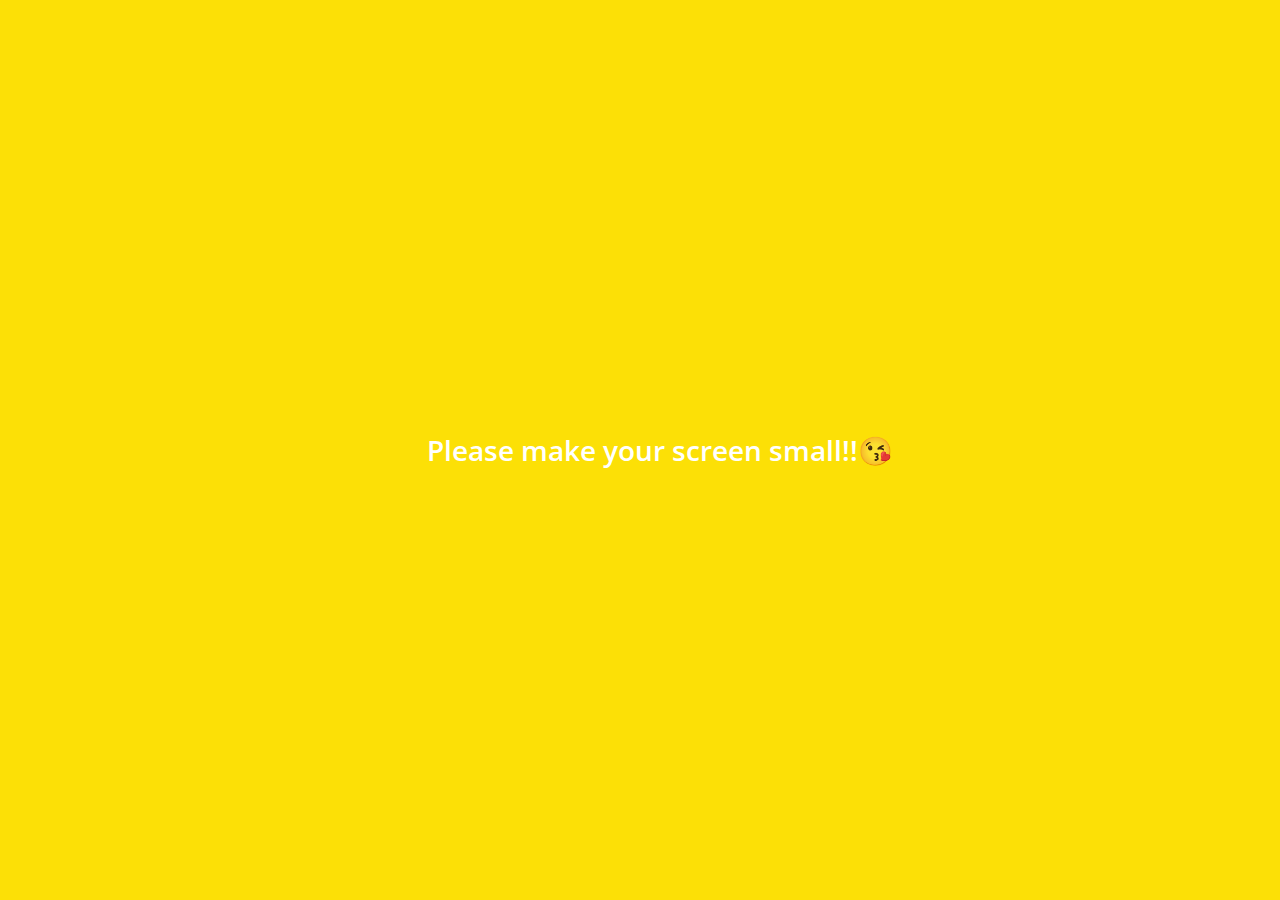
<file: index.html>
<!DOCTYPE html>
<html lang="ko">
  <head>
    <meta charset="UTF-8" />
    <meta name="viewport" content="width=device-width, initial-scale=1.0" />
    <meta http-equiv="X-UA-Compatible" content="ie=edge" />
    <link
      rel="stylesheet"
      href="https://use.fontawesome.com/releases/v5.7.2/css/all.css"
      integrity="sha384-fnmOCqbTlWIlj8LyTjo7mOUStjsKC4pOpQbqyi7RrhN7udi9RwhKkMHpvLbHG9Sr"
      crossorigin="anonymous"
    />
    <link rel="stylesheet" href="css/styles.css" />
    <title>Chats | Kakao Clone</title>
  </head>

  <body>
    <div class="status-bar">
      <div class="status-bar__column">
        <span class="status-bar__clock">13:54 </span>
      </div>
      <div class="status-bar__column">
        <i class="fas fa-clock"></i>
        <i class="fas fa-volume-mute"></i>
        <i class="fas fa-wifi"></i>
        <span class="status-bar__battery-level">100%</span>
        <i class="fas fa-battery-full"></i>
      </div>
    </div>
    <header class="header">
      <div class="header__header-column">
        <h1 class="header__title">Chats</h1>
      </div>
      <div class="header__header-column">
        <span class="header__icon">
          <i class="fas fa-search"></i>
        </span>
        <span class="header__icon">
          <i class="far fa-comment"></i>
        </span>
        <span class="header__icon">
          <i class="fas fa-cog"></i>
        </span>
      </div>
    </header>
    <main class="chats">
      <ul class="chats__list">
        <li class="chats__chat chat">
          <a href="chat.html">
            <div class="chats__chat friend friend--lg">
              <div class="friend__column">
                <img src="images/avatar.jpg" class="m-avatar friend__avatar" />
                <div class="friend__content">
                  <span class="friend__name">
                    꼬부기
                  </span>
                  <span class="friend__bottom-text">
                    안녕?
                  </span>
                </div>
              </div>
              <div class="friend__column">
                <span class="chat__timestamp"> March 8</span>
              </div>
            </div>
          </a>
        </li>
      </ul>
    </main>
    <nav class="nav">
      <ul class="nav__list">
        <li class="nav__list-item">
          <a href="friends.html" class="nav__list-link">
            <i class="far fa-user"></i
          ></a>
        </li>
        <li class="nav__list-item">
          <a href="index.html" class="nav__list-link">
            <div class="nav__badge">8</div>
            <i class="fas fa-comment"></i>
          </a>
        </li>
        <li class="nav__list-item">
          <a href="find.html" class="nav__list-link">
            <i class="fas fa-search"></i>
          </a>
        </li>
        <li class="nav__list-item">
          <a href="more.html" class="nav__list-link">
            <i class="fas fa-ellipsis-h"></i>
          </a>
        </li>
      </ul>
    </nav>
  </body>
</html>
</file>
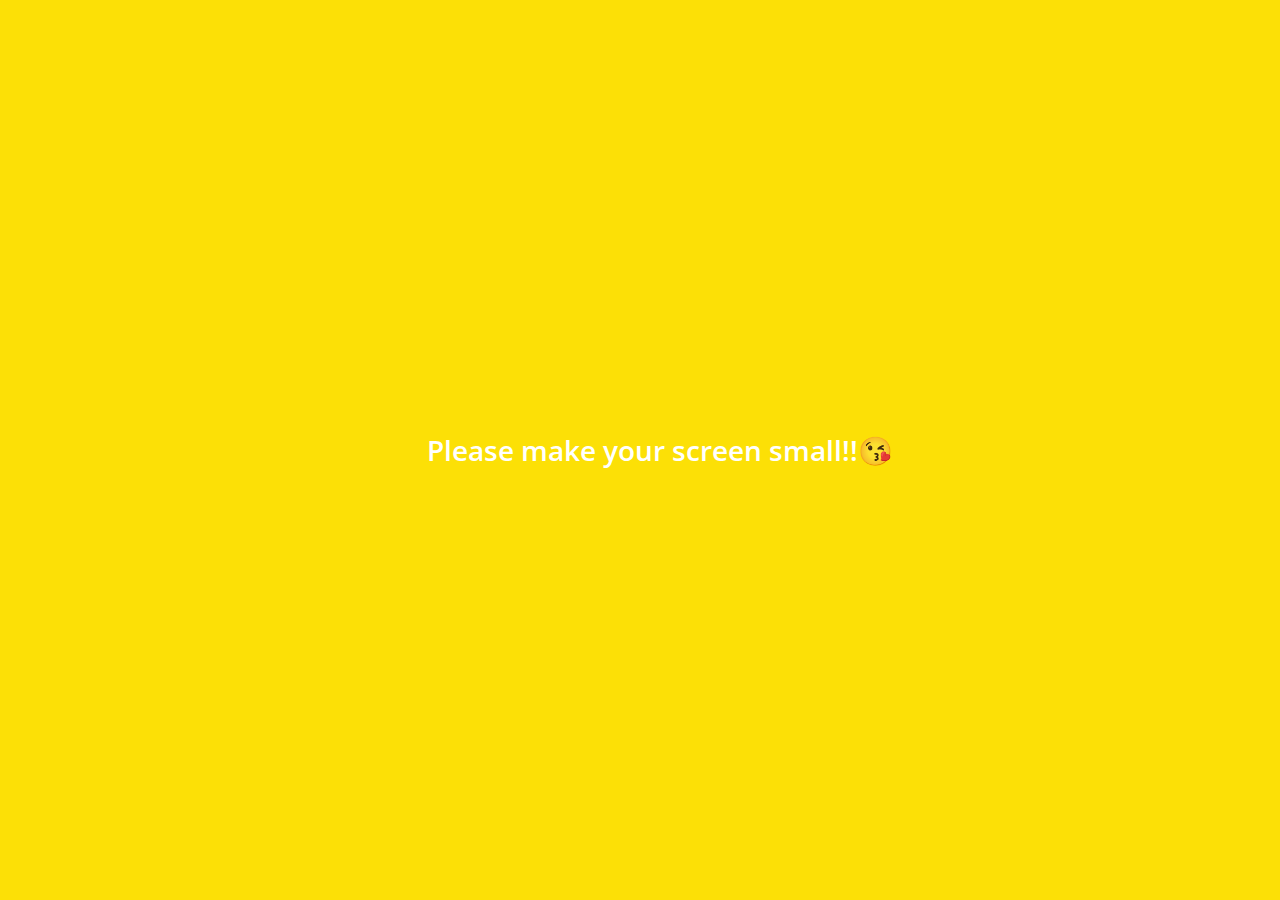
<file: find.html>
<!DOCTYPE html>
<html lang="ko">
  <head>
    <meta charset="UTF-8" />
    <meta name="viewport" content="width=device-width, initial-scale=1.0" />
    <meta http-equiv="X-UA-Compatible" content="ie=edge" />
    <link
      rel="stylesheet"
      href="https://use.fontawesome.com/releases/v5.7.2/css/all.css"
      integrity="sha384-fnmOCqbTlWIlj8LyTjo7mOUStjsKC4pOpQbqyi7RrhN7udi9RwhKkMHpvLbHG9Sr"
      crossorigin="anonymous"
    />
    <link rel="stylesheet" href="css/styles.css" />
    <title>Find | Kakao Clone</title>
  </head>

  <body>
    <div class="status-bar">
      <div class="status-bar__column">
        <span class="status-bar__clock">13:54 </span>
      </div>
      <div class="status-bar__column">
        <i class="fas fa-clock"></i>
        <i class="fas fa-volume-mute"></i>
        <i class="fas fa-wifi"></i>
        <span class="status-bar__battery-level">100%</span>
        <i class="fas fa-battery-full"></i>
      </div>
    </div>
    <header class="header">
      <div class="header__header-column">
        <h1 class="header__title">Find</h1>
      </div>
      <div class="header__header-column">
        <span class="header__icon">
          <i class="fas fa-search"></i>
        </span>
        <span class="header__icon">
          <i class="far fa-comment"></i>
        </span>
        <span class="header__icon">
          <i class="fas fa-cog"></i>
        </span>
      </div>
    </header>
    <main class="find">
      <header class="find__header">
        <ul class="find__header-list">
          <li class="find__header-btn header-btn">
            <span class="header-btn__icon">
              <i class="fas fa-qrcode fa-2x"></i>
            </span>
            <span class="header-btn__title">
              QR Code
            </span>
          </li>
          <li class="find__header-btn header-btn">
            <span class="header-btn__icon">
              <i class="fas fa-user-plus fa-2x"></i>
            </span>
            <span class="header-btn__title">
              Add by Contacts
            </span>
          </li>
          <li class="find__header-btn header-btn">
            <span class="header-btn__icon">
              <i class="fas fa-passport fa-2x"></i>
            </span>
            <span class="header-btn__title">
              Add by ID
            </span>
          </li>
          <li class="find__header-btn header-btn">
            <span class="header-btn__icon">
              <i class="far fa-envelope fa-2x"></i>
            </span>
            <span class="header-btn__title">
              Invite
            </span>
          </li>
        </ul>
      </header>
      <ul class="find__recommended">
        <h5 class="find__title">
          Recommended Friends
        </h5>
        <li class="find__friend friend">
          <div class="friend__column">
            <img src="images/avatar.jpg" class="friend__avatar" />
            <div class="friend__content">
              <span class="friend__name">
                꼬부기
              </span>
            </div>
          </div>
          <div class="friend__column">
            <div class="friend__add-btn">
              <i class="fas fa-user-plus"></i>
            </div>
          </div>
        </li>
      </ul>
    </main>
    <nav class="nav">
      <ul class="nav__list">
        <li class="nav__list-item">
          <a href="friends.html" class="nav__list-link">
            <i class="far fa-user"></i
          ></a>
        </li>
        <li class="nav__list-item">
          <a href="index.html" class="nav__list-link">
            <i class="far fa-comment"></i>
          </a>
        </li>
        <li class="nav__list-item">
          <a href="find.html" class="nav__list-link">
            <i class="fas fa-search"></i>
          </a>
        </li>
        <li class="nav__list-item">
          <a href="more.html" class="nav__list-link">
            <i class="fas fa-ellipsis-h"></i>
          </a>
        </li>
      </ul>
    </nav>
  </body>
</html>
</file>
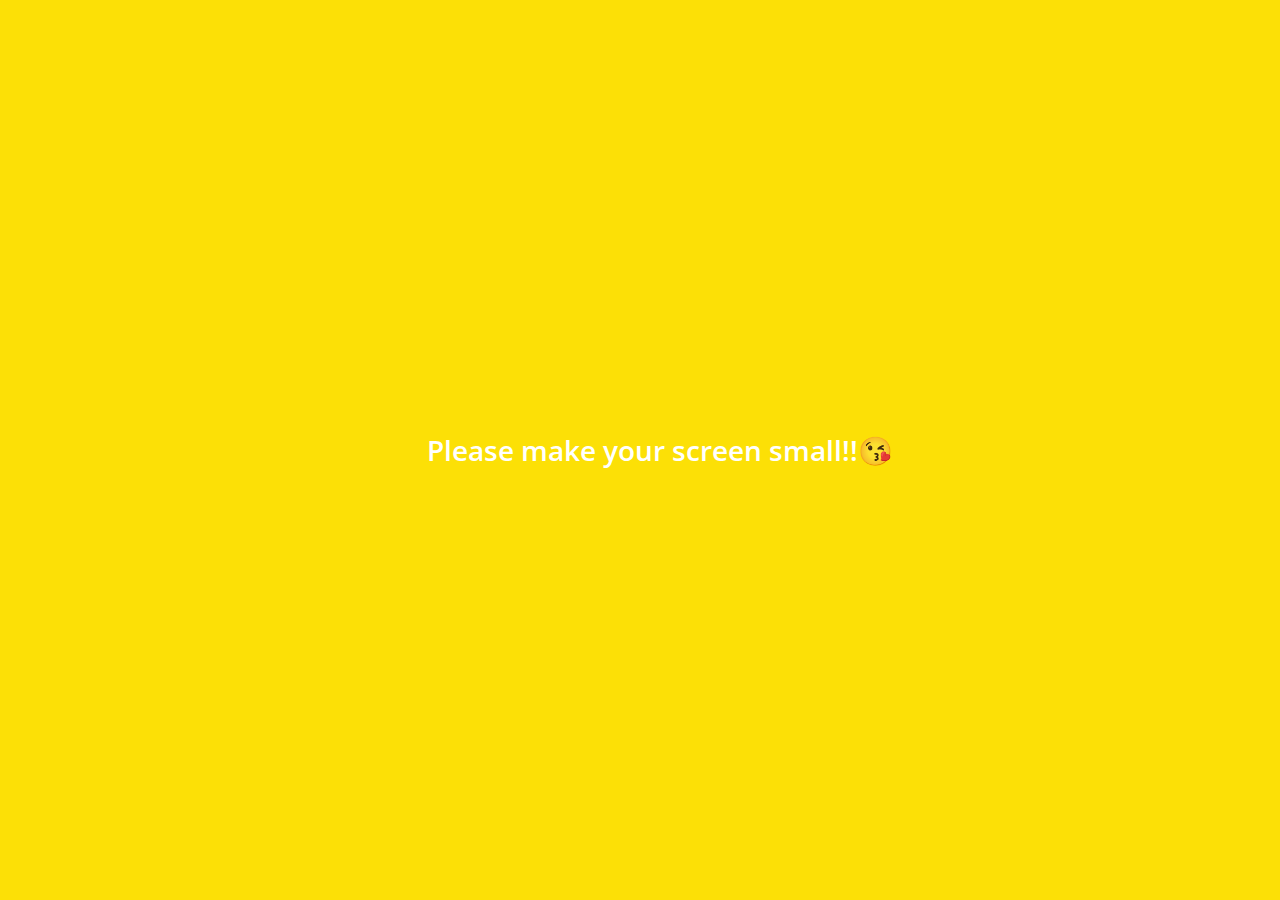
<file: friends.html>
<!DOCTYPE html>
<html lang="ko">
  <head>
    <meta charset="UTF-8" />
    <meta name="viewport" content="width=device-width, initial-scale=1.0" />
    <meta http-equiv="X-UA-Compatible" content="ie=edge" />
    <link
      rel="stylesheet"
      href="https://use.fontawesome.com/releases/v5.7.2/css/all.css"
      integrity="sha384-fnmOCqbTlWIlj8LyTjo7mOUStjsKC4pOpQbqyi7RrhN7udi9RwhKkMHpvLbHG9Sr"
      crossorigin="anonymous"
    />
    <link rel="stylesheet" href="css/styles.css" />
    <title>Friends | Kakao Clone</title>
  </head>

  <body>
    <div class="status-bar">
      <div class="status-bar__column">
        <span class="status-bar__clock">13:54 </span>
      </div>
      <div class="status-bar__column">
        <i class="fas fa-clock"></i>
        <i class="fas fa-volume-mute"></i>
        <i class="fas fa-wifi"></i>
        <span class="status-bar__battery-level">100%</span>
        <i class="fas fa-battery-full"></i>
      </div>
    </div>
    <header class="header">
      <div class="header__header-column">
        <h1 class="header__title">Friends</h1>
      </div>
      <div class="header__header-column">
        <span class="header__icon">
          <i class="fas fa-search"></i>
        </span>
        <span class="header__icon">
          <i class="far fa-user"></i>
        </span>
        <span class="header__icon">
          <i class="fas fa-cog"></i>
        </span>
      </div>
    </header>
    <main class="friends">
      <header class="friends__header">
        <div class="friends__friend friend">
          <div class="friend__column">
            <img src="images/avatar.jpg" class="g-avatar friend__avatar" />
            <div class="friend__content">
              <span class="friend__name">
                하연수
              </span>
              <span class="friend__status">
                꼬북꼬북이 :D
              </span>
            </div>
          </div>
        </div>
      </header>
      <div class="friends__plus">
        <h5 class="friends__title">Plus friend</h5>
        <div class="friends__friend friend">
          <div class="friend__column">
            <img src="images/avatar.jpg" class="friend__avatar" />
            <div class="friend__content">
              <span class="friend__name">
                Plus Friend
              </span>
            </div>
          </div>
        </div>
      </div>
      <ul class="friends__list">
        <h5 class="friends__title">Friends 14</h5>
        <li class="friends__friend friend">
          <div class="friend__column">
            <img src="images/avatar.jpg" class="friend__avatar" />
            <div class="friend__content">
              <span class="friend__name">
                꼬부기
              </span>
              <span class="friend__status">
                nomadcoders.co
              </span>
            </div>
          </div>
          <div class="friend__column">
            <div class="friend__now-listening">
              <span>
                FTISLAND (FT NomadCoders)
                <i class="fas fa-play"></i>
              </span>
            </div>
          </div>
        </li>
      </ul>
    </main>
    <nav class="nav">
      <ul class="nav__list">
        <li class="nav__list-item">
          <a href="friends.html" class="nav__list-link">
            <i class="fas fa-user"></i>
          </a>
        </li>
        <li class="nav__list-item">
          <a href="index.html" class="nav__list-link">
            <i class="far fa-comment"></i>
          </a>
        </li>
        <li class="nav__list-item">
          <a href="find.html" class="nav__list-link">
            <i class="fas fa-search"></i>
          </a>
        </li>
        <li class="nav__list-item">
          <a href="more.html" class="nav__list-link">
            <i class="fas fa-ellipsis-h"></i>
          </a>
        </li>
      </ul>
    </nav>
  </body>
</html>
</file>
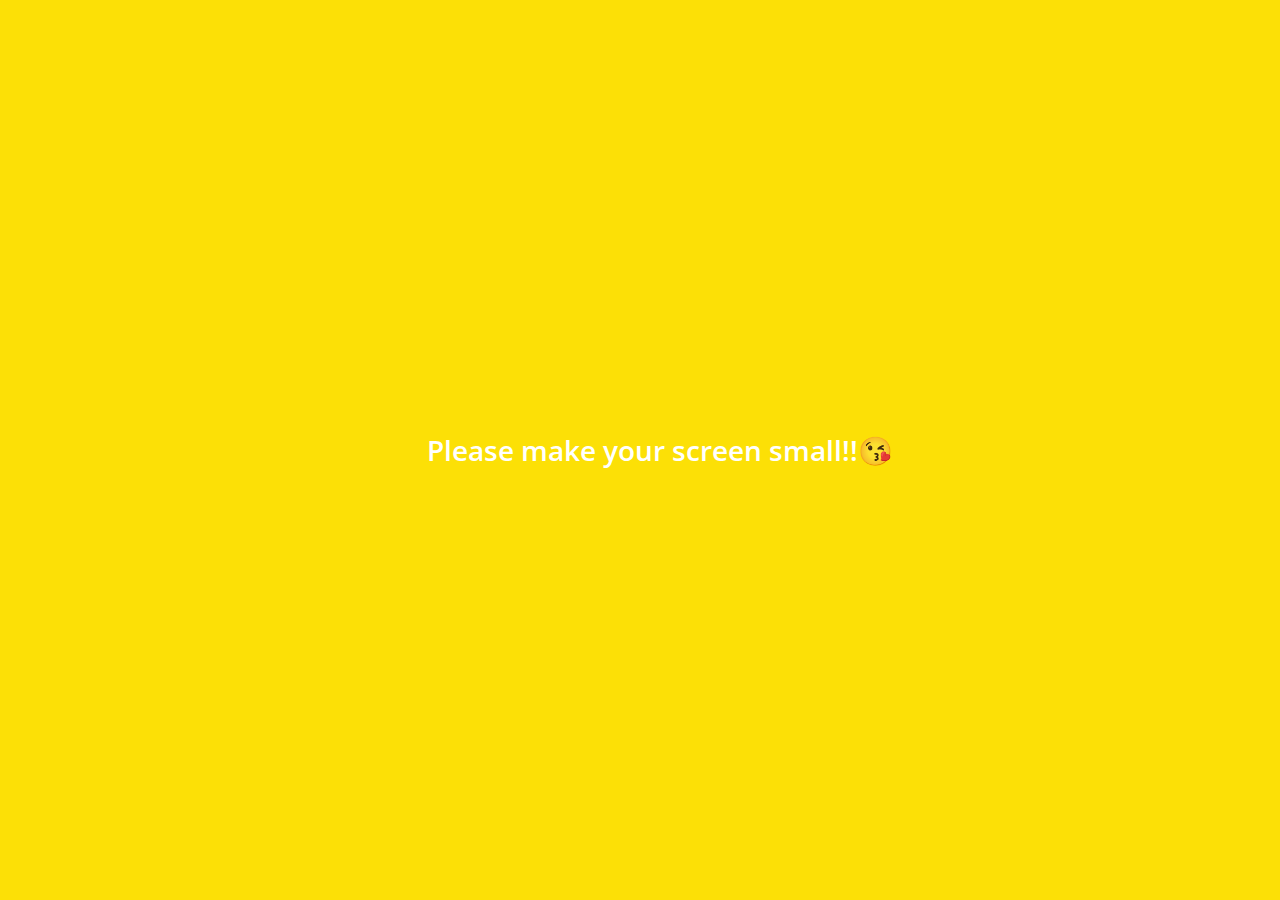
<file: more.html>
<!DOCTYPE html>
<html lang="ko">
  <head>
    <meta charset="UTF-8" />
    <meta name="viewport" content="width=device-width, initial-scale=1.0" />
    <meta http-equiv="X-UA-Compatible" content="ie=edge" />
    <link
      rel="stylesheet"
      href="https://use.fontawesome.com/releases/v5.7.2/css/all.css"
      integrity="sha384-fnmOCqbTlWIlj8LyTjo7mOUStjsKC4pOpQbqyi7RrhN7udi9RwhKkMHpvLbHG9Sr"
      crossorigin="anonymous"
    />
    <link rel="stylesheet" href="css/styles.css" />
    <title>More | Kakao Clone</title>
  </head>

  <body>
    <div class="status-bar">
      <div class="status-bar__column">
        <span class="status-bar__clock">13:54 </span>
      </div>
      <div class="status-bar__column">
        <i class="fas fa-clock"></i>
        <i class="fas fa-volume-mute"></i>
        <i class="fas fa-wifi"></i>
        <span class="status-bar__battery-level">100%</span>
        <i class="fas fa-battery-full"></i>
      </div>
    </div>
    <header class="header">
      <div class="header__header-column">
        <h1 class="header__title">More</h1>
      </div>
      <div class="header__header-column">
        <span class="header__icon">
          <i class="fas fa-search"></i>
        </span>
        <span class="header__icon">
          <i class="fas fa-qrcode"></i>
        </span>
        <span class="header__icon">
          <a href="settings.html">
            <i class="fas fa-cog"></i>
          </a>
        </span>
      </div>
    </header>
    <main class="more">
      <header class="more__header">
        <div class="friends__friend friend friend--lg">
          <div class="friend__column">
            <img src="images/avatar.jpg" class="g-avatar friend__avatar" />
            <div class="friend__content">
              <span class="friend__name">
                하연수
              </span>
              <span class="friend__status">
                itnicolasme@gmail.com
              </span>
            </div>
          </div>
          <div class="friend__column">
            <i class="far fa-comment-alt fa-2x"></i>
          </div>
        </div>
        <ul class="more__btn-list">
          <li class="more__btn">
            <span class="more__btn-icon">
              <i class="far fa-smile fa-2x"></i>
            </span>
            <span class="more__btn-title">
              Emoticons
            </span>
          </li>
          <li class="more__btn">
            <span class="more__btn-icon">
              <i class="fas fa-brush fa-2x"></i>
            </span>
            <span class="more__btn-title">
              Themes
            </span>
          </li>
          <li class="more__btn">
            <span class="more__btn-icon">
              <i class="fab fa-kickstarter-k fa-2x"></i>
            </span>
            <span class="more__btn-title">
              Account
            </span>
          </li>
        </ul>
      </header>
      <section class="more__suggestions">
        <h5 class="more__title">Suggestions</h5>
        <ul class="more__suggestions-list">
          <li class="more__suggestion suggestion">
            <span class="suggestion__icon">
              <i class="fas fa-quote-right"></i>
            </span>
            <span class="suggestion__title">Kakao Story</span>
          </li>
          <li class="more__suggestion suggestion">
            <span class="suggestion__icon">
              <i class="fas fa-beer"></i>
            </span>
            <span class="suggestion__title">Kakao friend</span>
          </li>
          <li class="more__suggestion suggestion">
            <span class="suggestion__icon">
              <i class="fas fa-gamepad"></i>
            </span>
            <span class="suggestion__title">Friends Gem</span>
          </li>
        </ul>
      </section>
    </main>
    <nav class="nav">
      <ul class="nav__list">
        <li class="nav__list-item">
          <a href="friends.html" class="nav__list-link">
            <i class="far fa-user"></i
          ></a>
        </li>
        <li class="nav__list-item">
          <a href="index.html" class="nav__list-link">
            <i class="far fa-comment"></i>
          </a>
        </li>
        <li class="nav__list-item">
          <a href="find.html" class="nav__list-link">
            <i class="fas fa-search"></i>
          </a>
        </li>
        <li class="nav__list-item">
          <a href="more.html" class="nav__list-link">
            <i class="fas fa-ellipsis-h"></i>
          </a>
        </li>
      </ul>
    </nav>
  </body>
</html>
</file>
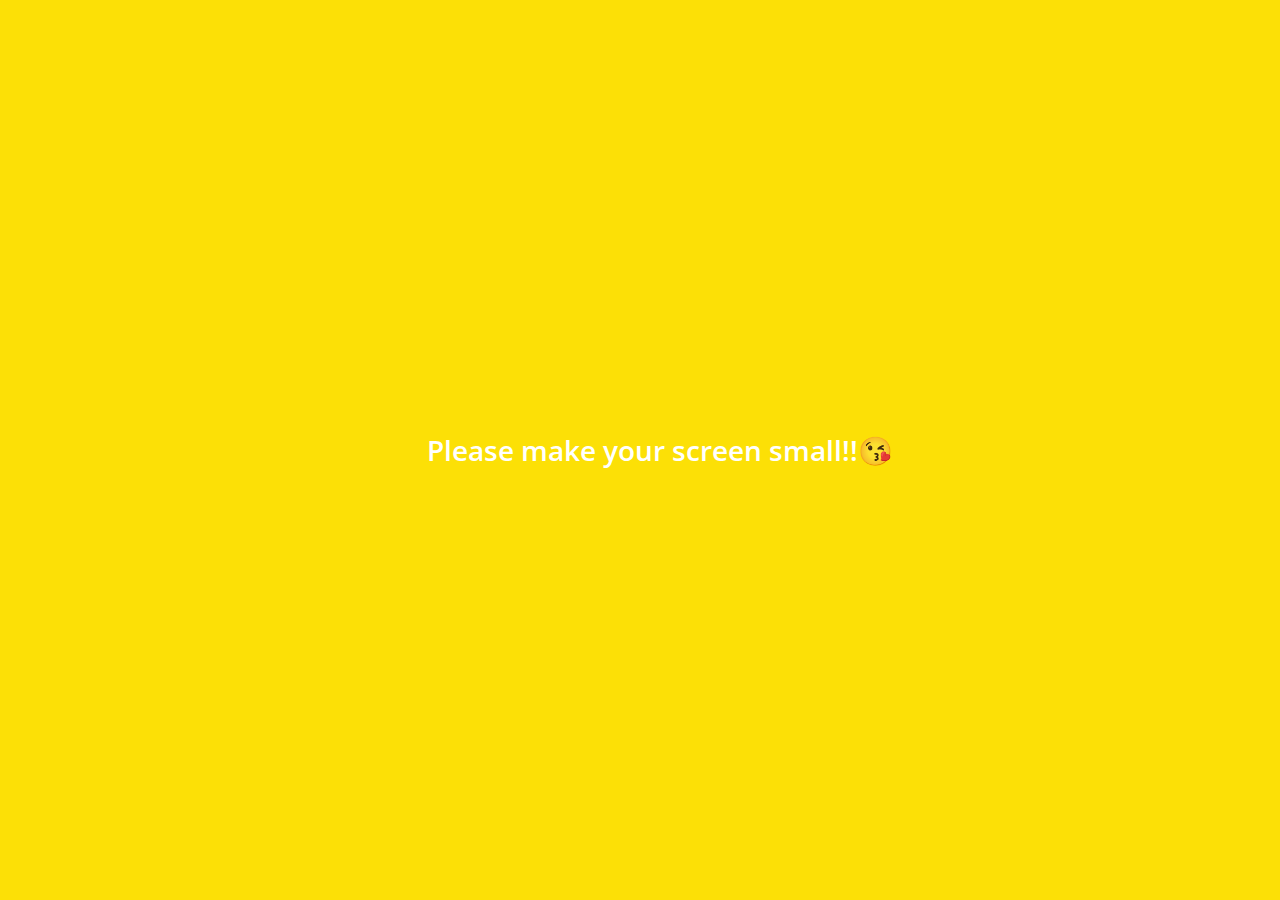
<file: settings.html>
<!DOCTYPE html>
<html lang="en">
  <head>
    <meta charset="UTF-8" />
    <meta name="viewport" content="width=device-width, initial-scale=1.0" />
    <meta http-equiv="X-UA-Compatible" content="ie=edge" />
    <link
      rel="stylesheet"
      href="https://use.fontawesome.com/releases/v5.7.2/css/all.css"
      integrity="sha384-fnmOCqbTlWIlj8LyTjo7mOUStjsKC4pOpQbqyi7RrhN7udi9RwhKkMHpvLbHG9Sr"
      crossorigin="anonymous"
    />
    <link rel="stylesheet" href="css/styles.css" />
    <title>Settings | Kakao Clone</title>
  </head>

  <body>
    <div class="status-bar">
      <div class="status-bar__column">
        <span class="status-bar__clock">13:54</span>
      </div>
      <div class="status-bar__column">
        <i class="fas fa-clock"></i>
        <i class="fas fa-volume-mute"></i>
        <i class="fas fa-wifi"></i>
        <span class="status-bar__battery-level">100%</span>
        <i class="fas fa-battery-full"></i>
      </div>
    </div>
    <header class="header">
      <div class="header__header-column">
        <a href="more.html" class="header__back-btn">
          <i class="fas fa-arrow-left"></i>
        </a>
        <h1 class="header__title">Settings</h1>
      </div>
      <div class="header__header-column">
        <span class="header__icon">
          <i class="fas fa-search"></i>
        </span>
      </div>
    </header>
    <main class="settings">
      <section class="settings__sections">
        <ul class="settings__list">
          <li class="settings__setting">
            <span class="settings__icon"><i class="fas fa-lock"></i> </span>
            <span class="settings__title">Privacy</span>
          </li>
          <li class="settings__setting">
            <span class="settings__icon">
              <i class="far fa-bell"></i>
            </span>
            <span class="settings__title">Notifications</span>
          </li>
          <li class="settings__setting">
            <span class="settings__icon">
              <i class="far fa-user"></i>
            </span>
            <span class="settings__title">Friends</span>
          </li>
        </ul>
      </section>
      <section class="settings__sections">
        <ul class="settings__list">
          <li class="settings__setting">
            <span class="settings__icon"><i class="fas fa-lock"></i> </span>
            <span class="settings__title">Privacy</span>
          </li>
          <li class="settings__setting">
            <span class="settings__icon">
              <i class="far fa-bell"></i>
            </span>
            <span class="settings__title">Notifications</span>
          </li>
          <li class="settings__setting">
            <span class="settings__icon">
              <i class="far fa-user"></i>
            </span>
            <span class="settings__title">Friends</span>
          </li>
        </ul>
      </section>
    </main>
  </body>
</html>
</file>
<file: css/styles.css>
@import url("https://fonts.googleapis.com/css?family=Open+Sans:300,400,600");
@import "reset.css";
@import "status-bar.css";
@import "header.css";
@import "nav-bar.css";
@import "friends.css";
@import "friend.css";
@import "find.css";
@import "more.css";
@import "settings.css";
@import "chat.css";

* {
  box-sizing: border-box;
}
body {
  background-color: white;
  padding: 10px 20px;
  color: #020202;
  font-family: "Open Sans", -apple-system, BlinkMacSystemFont, "Segoe UI",
    Roboto, Oxygen, Ubuntu, Cantarell, "Helvetica Neue", sans-serif;
}
a {
  color: inherit;
  text-decoration: none;
}
@keyframes fadeIn {
  from {
    opacity: 0;
    transform: translateY(50px);
  }
  to {
    opacity: 1;
    transform: none;
  }
}

main {
  animation: fadeIn 0.5s ease-in-out;
}

body::after {
  content: "Please make your screen small!!😘";
  position: fixed;
  width: 100%;
  height: 100%;
  top: 0;
  left: 0;
  background-color: #fce006;
  justify-content: center;
  align-items: center;
  font-weight: 600;
  color: white;
  font-size: 28px;
  text-align: center;
  line-height: 1.5;
  padding: 0px 20px;
  display: none;
  z-index: 5;
}

@media screen and (min-width: 550px) {
  body::after {
    display: flex;
  }
}
</file>
